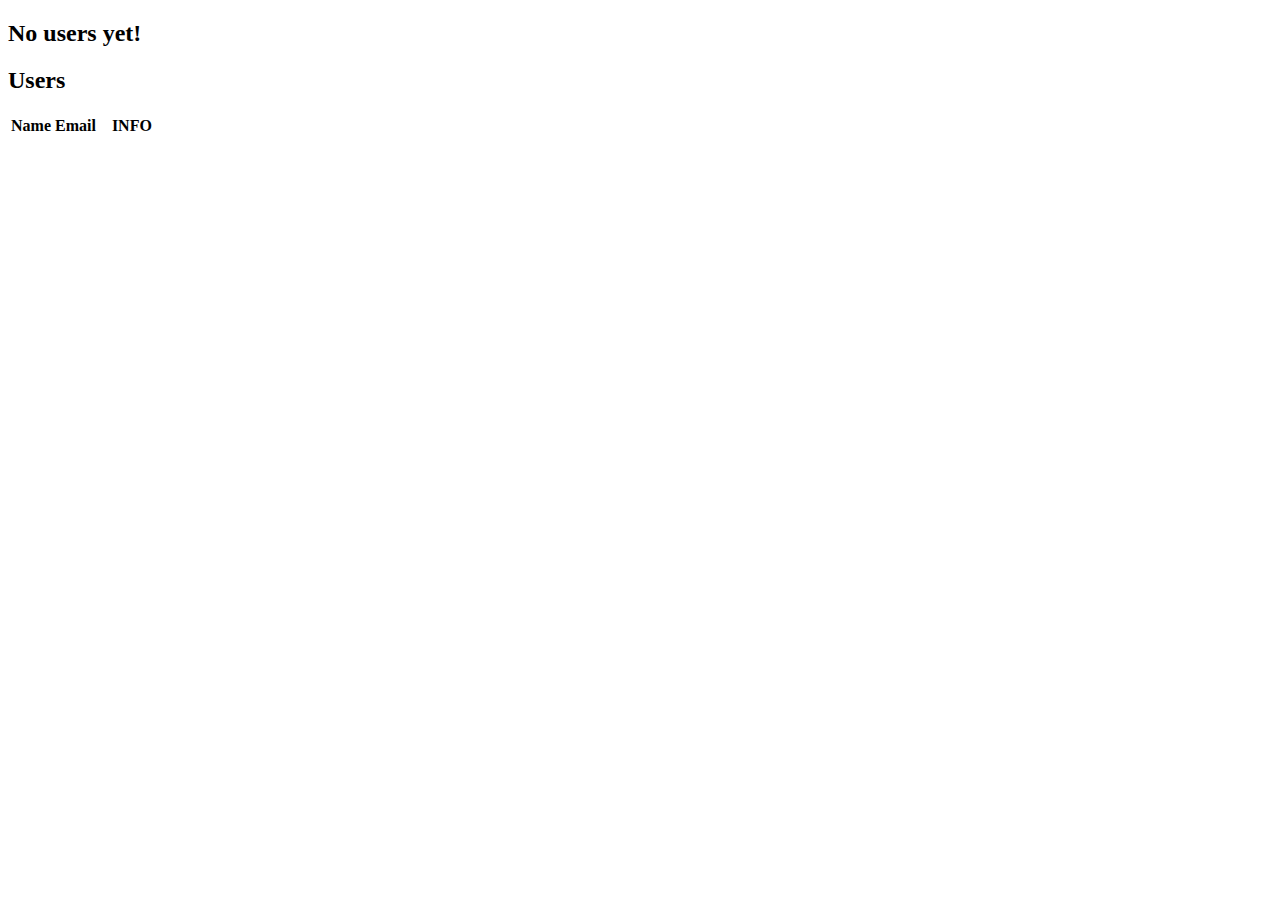
<file: src/main/resources/templates/content.html>
<!DOCTYPE html>
<html xmlns:th="http://www.thymeleaf.org">
<head>
<meta charset="utf-8">
<meta http-equiv="x-ua-compatible" content="ie=edge">
<title>Users</title>
<meta name="viewport" content="width=device-width, initial-scale=1">
<link rel="stylesheet"
	href="https://use.fontawesome.com/releases/v5.4.1/css/all.css"
	integrity="sha384-5sAR7xN1Nv6T6+dT2mhtzEpVJvfS3NScPQTrOxhwjIuvcA67KV2R5Jz6kr4abQsz"
	crossorigin="anonymous">
</head>
<body>
	<div th:switch="${users}" class="container my-36">
		<div class="row">
			<div class="col-md-36">
				<h2 th:case="null">No users yet!</h2>
				<div th:case="*">
					<h2 class="my-5">Users</h2>
					<table class="table table-striped table-responsive-md">
						<thead>
							<tr>
								<th>Name</th>
								<th>Email</th>
								<th>&nbsp;&nbsp;</th>
								<th>INFO</th>
							</tr>
						</thead>
						<tbody>
							<tr th:each="user : ${users}">
								<td th:text="${user.name}"></td>
								<td th:text="${user.email}"></td>
								<td>&nbsp;&nbsp;</td>
								<td><a th:href="@{/read?url={id}(id=${user.email})}"
									class="btn btn-primary"><i class="fa fa-binoculars ml-2"></i></a></td>
							</tr>
						</tbody>
					</table>
				</div>
			</div>
		</div>
	</div>
</body>
</html>
</file>
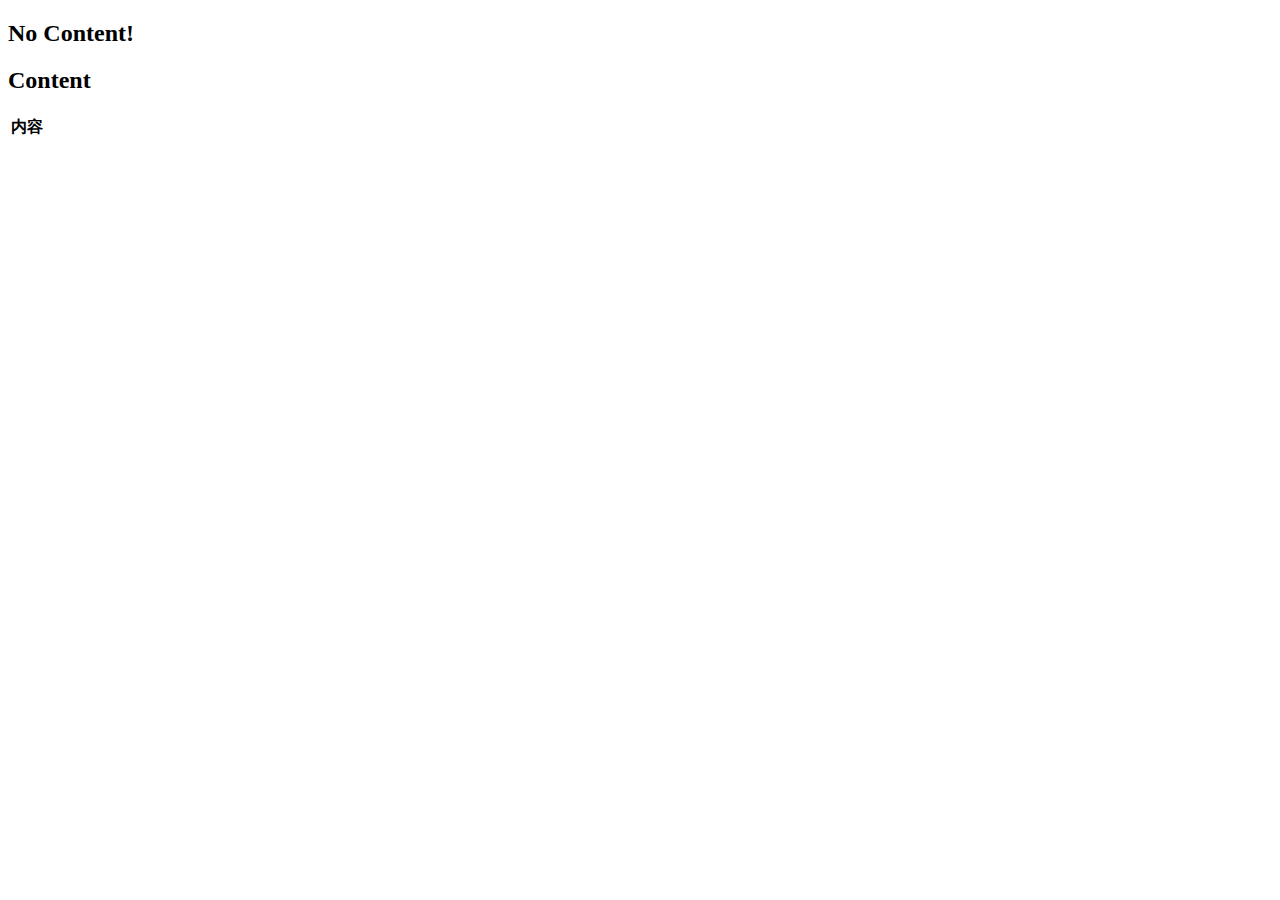
<file: src/main/resources/templates/read.html>
<!DOCTYPE html>
<html xmlns:th="http://www.thymeleaf.org">
<head>
<meta charset="utf-8">
<meta http-equiv="x-ua-compatible" content="ie=edge">
<title>Users</title>
<meta name="viewport" content="width=device-width, initial-scale=1">
<!-- <link href="webjars/bootstrap/3.3.6/css/bootstrap.min.css"
	rel="stylesheet">
<script src="webjars/bootstrap/3.3.6/js/bootstrap.min.js"></script>
<script src="webjars/jquery/1.9.1/jquery.min.js"></script> -->
</head>
<body>
		<div th:switch="${content}" class="container my-36">
		<div class="row">
			<div class="col-md-36">
				<h2 th:case="null">No Content!</h2>
				<div th:case="*">
					<h2 class="my-5">Content</h2>
					<table class="table table-striped table-responsive-md">
						<thead>
							<tr>
								<th>内容</th>
							</tr>
						</thead>
						<tbody>
							<tr>
								<td><span th:utext="${content1}"></span></td>
							</tr>
						</tbody>
					</table>
				</div>
			</div>
		</div>
	</div>
</body>
</html>
</file>
